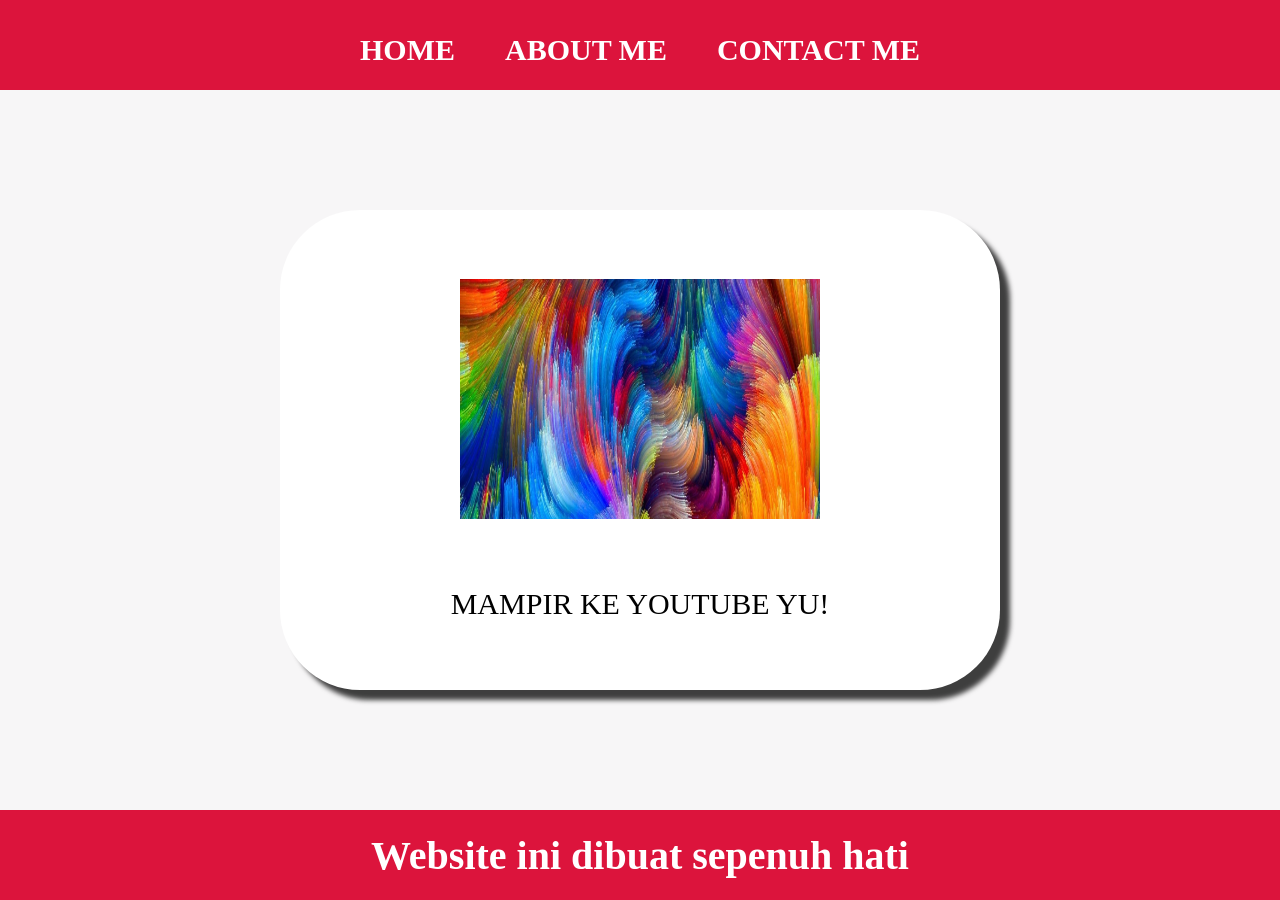
<file: index.html>
<html>
    <head>
        <title>WEB SAYA</title>
        <link rel="stylesheet" href="style.css" />
    </head>
    <body>
        <div class="container">
        <!-- NAVIGATION BAR -->
         <div class="container-navbar">
            <ul class="ul-navbar">
                <li class="li-navbar">
                    <a href="#" class="a-navbar">HOME</a>
                </li>
                <li class="li-navbar">
                    <a href="about.html" class="a-navbar">ABOUT ME</a>
                </li>
                <li class="li-navbar">
                    <a href="contact.html" class="a-navbar">CONTACT ME</a>
                </li>
            </ul>
         </div>
        <!--NAVIGATION BAR SELESAI -->

        <!-- CONTENT 1 -->
        <div class="container-content">
            <a href="https://youtube.com" class="a-content">
                <img src="modern_abstract_art.jpg" class="img-content" />
                <p>MAMPIR KE YOUTUBE YU!</p>
            </a>
            
        </div>
        <!-- CONTENT 1 END -->

        <!-- FOOTER -->
        <div class="container-footer">
            <h1 class="h1-footer">Website ini dibuat sepenuh hati</h1>
        </div>
        <!-- FOOTER END -->
        </div>
    </body>
</html>
</file>
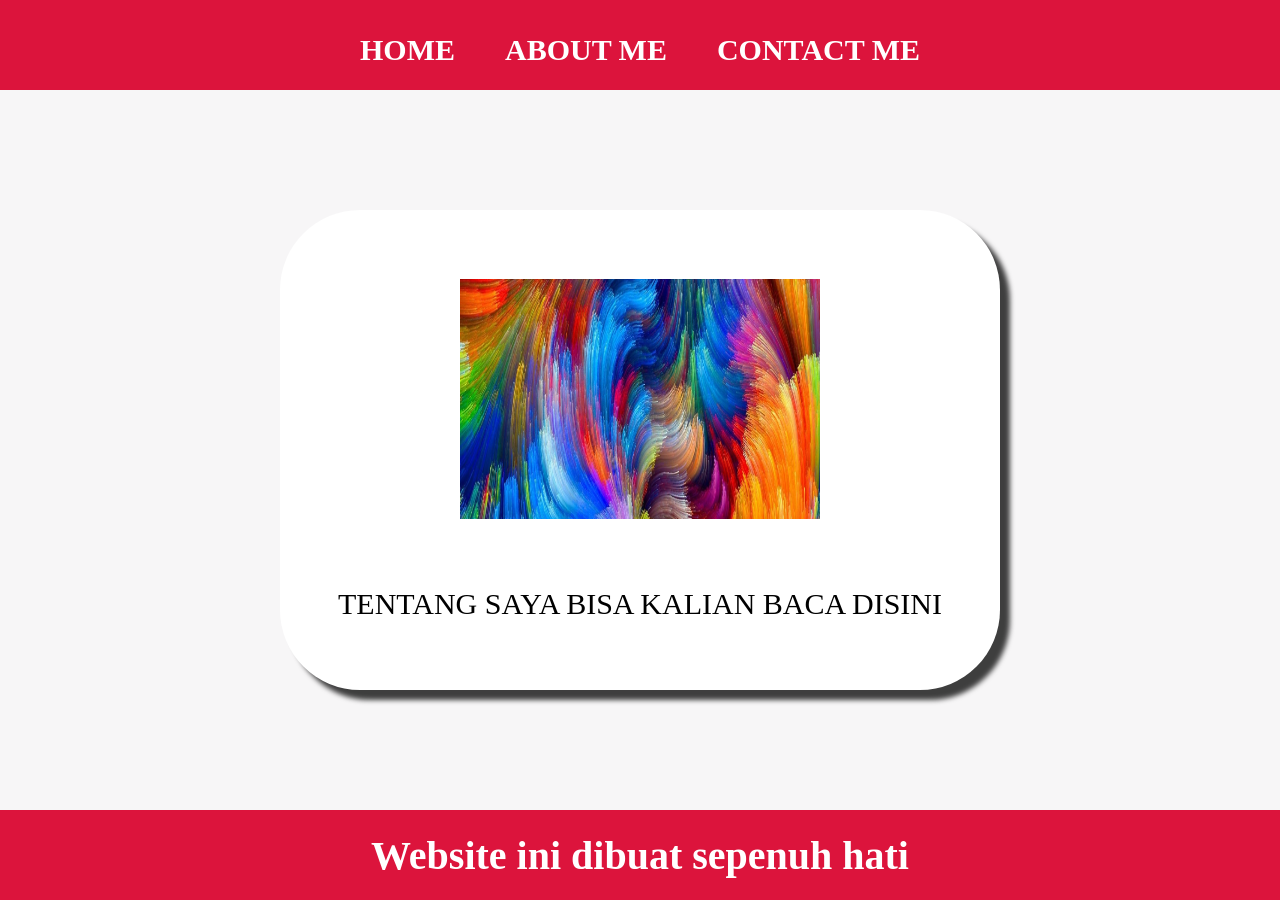
<file: about.html>
<html>
    <head>
        <title>ABOUT ME</title>
        <link rel="stylesheet" href="style.css" />
    </head>
    <body>
        <div class="container">
        <!-- NAVIGATION BAR -->
         <div class="container-navbar">
            <ul class="ul-navbar">
                <li class="li-navbar">
                    <a href="index.html" class="a-navbar">HOME</a>
                </li>
                <li class="li-navbar">
                    <a href="about.html" class="a-navbar">ABOUT ME</a>
                </li>
                <li class="li-navbar">
                    <a href="contact.html" class="a-navbar">CONTACT ME</a>
                </li>
            </ul>
         </div>
        <!--NAVIGATION BAR SELESAI -->

        <!-- CONTENT 1 -->
        <div class="container-content">
            <a href="https://youtube.com" class="a-content">
                <img src="modern_abstract_art.jpg" class="img-content" />
                <p>TENTANG SAYA BISA KALIAN BACA DISINI</p>
            </a>
            
        </div>
        <!-- CONTENT 1 END -->

        <!-- FOOTER -->
        <div class="container-footer">
            <h1 class="h1-footer">Website ini dibuat sepenuh hati</h1>
        </div>
        <!-- FOOTER END -->
        </div>
    </body>
</html>
</file>
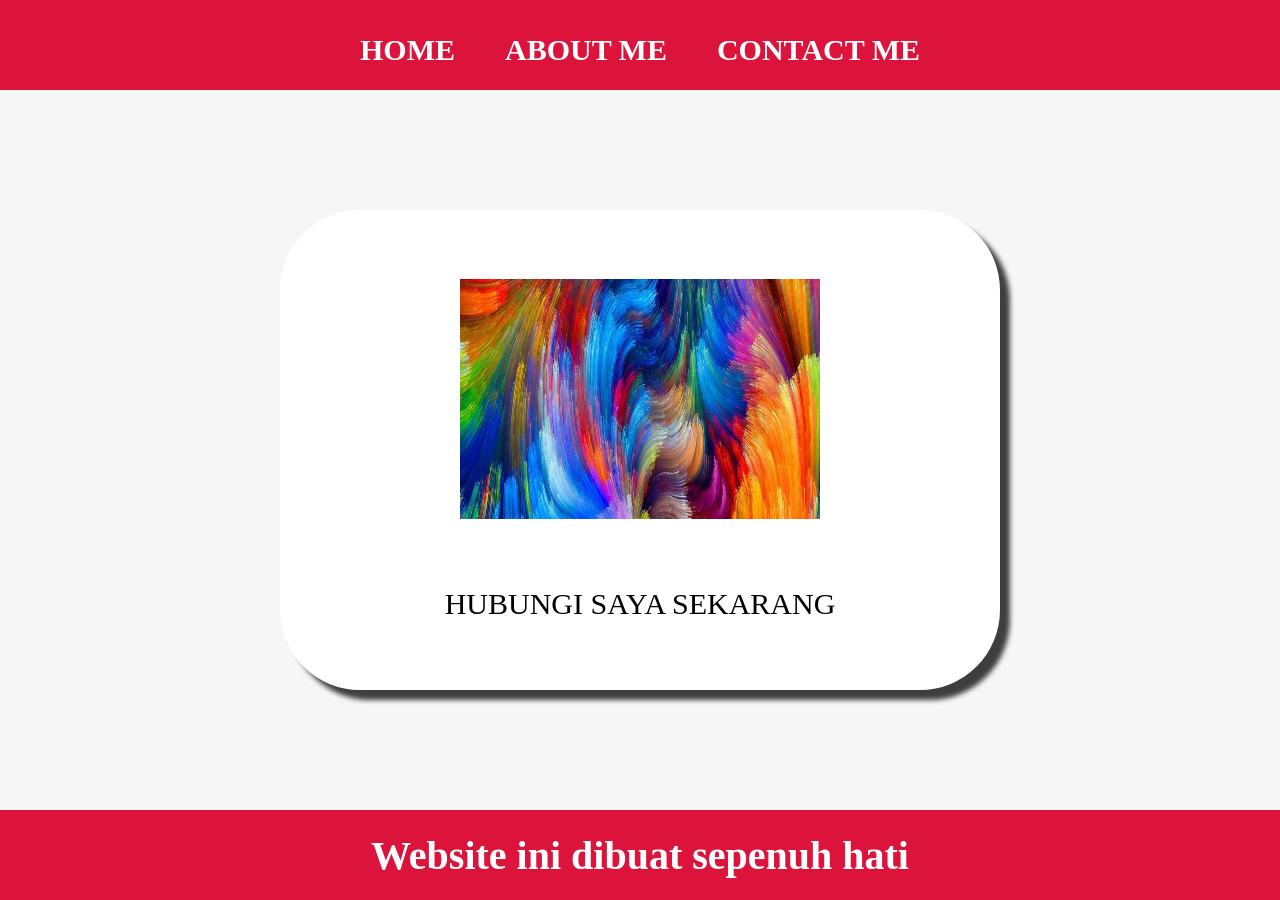
<file: contact.html>
<html>
    <head>
        <title>CONTACT ME</title>
        <link rel="stylesheet" href="style.css" />
    </head>
    <body>
        <div class="container">
        <!-- NAVIGATION BAR -->
         <div class="container-navbar">
            <ul class="ul-navbar">
                <li class="li-navbar">
                    <a href="index.html" class="a-navbar">HOME</a>
                </li>
                <li class="li-navbar">
                    <a href="about.html" class="a-navbar">ABOUT ME</a>
                </li>
                <li class="li-navbar">
                    <a href="contact.html" class="a-navbar">CONTACT ME</a>
                </li>
            </ul>
         </div>
        <!--NAVIGATION BAR SELESAI -->

        <!-- CONTENT 1 -->
        <div class="container-content">
            <a href="https://instagram.com" class="a-content">
                <img src="modern_abstract_art.jpg" class="img-content" />
                <p>HUBUNGI SAYA SEKARANG</p>
            </a>
            
        </div>
        <!-- CONTENT 1 END -->

        <!-- FOOTER -->
        <div class="container-footer">
            <h1 class="h1-footer">Website ini dibuat sepenuh hati</h1>
        </div>
        <!-- FOOTER END -->
        </div>
    </body>
</html>
</file>
<file: style.css>
*, 
html{
    margin: 0;
    padding: 0;
}

.container{}

.container-navbar {
    background-color: crimson;
    width: 100%;
    height: 10vh;
}

.ul-navbar {
    display:  flex;
    height: 100px;
    justify-content: center;
    align-items: center;
}

.li-navbar {
    list-style-type: none;
    padding: 20px;
    margin: 5px;
    color: white;
    font-size: 30px;
}

.li-navbar:hover{
    background-color: black;
    transition: .5s ease-in-out;
    transition-delay: .3s ;
    border-radius: 8px;
}

.a-navbar{
    color: white;
    text-decoration: none;
    font-weight: 800;
}

.container-content{
    background-color: #f7f6f7;
    display: flex;
    justify-content: center;
    align-items: center;
    height: 80vh;
}

.a-content{
    background-color: white;
    color: black;
    text-decoration: none;
    font-size: 30px;
    width: 720px;
    height: 480px;
    display: flex;
    flex-direction: column;
    justify-content: space-evenly;
    align-items: center;
    border-radius: 80px;
    box-shadow: 10px 10px 5px 0px rgba(0,0,0,0.75);
    -webkit-box-shadow: 10px 10px 5px 0px rgba(0,0,0,0.75);
    -moz-box-shadow: 10px 10px 5px 0px rgba(0,0,0,0.75);
}

.img-content {
    width: 50%;
    height: 50%;
}

.container-footer{
    height: 10vh;
    background-color: crimson;
    display: flex;
    justify-content: center;
    align-items: center;
}

.h1-footer{
    font-size: 40px;
    color: white;
}
</file>
